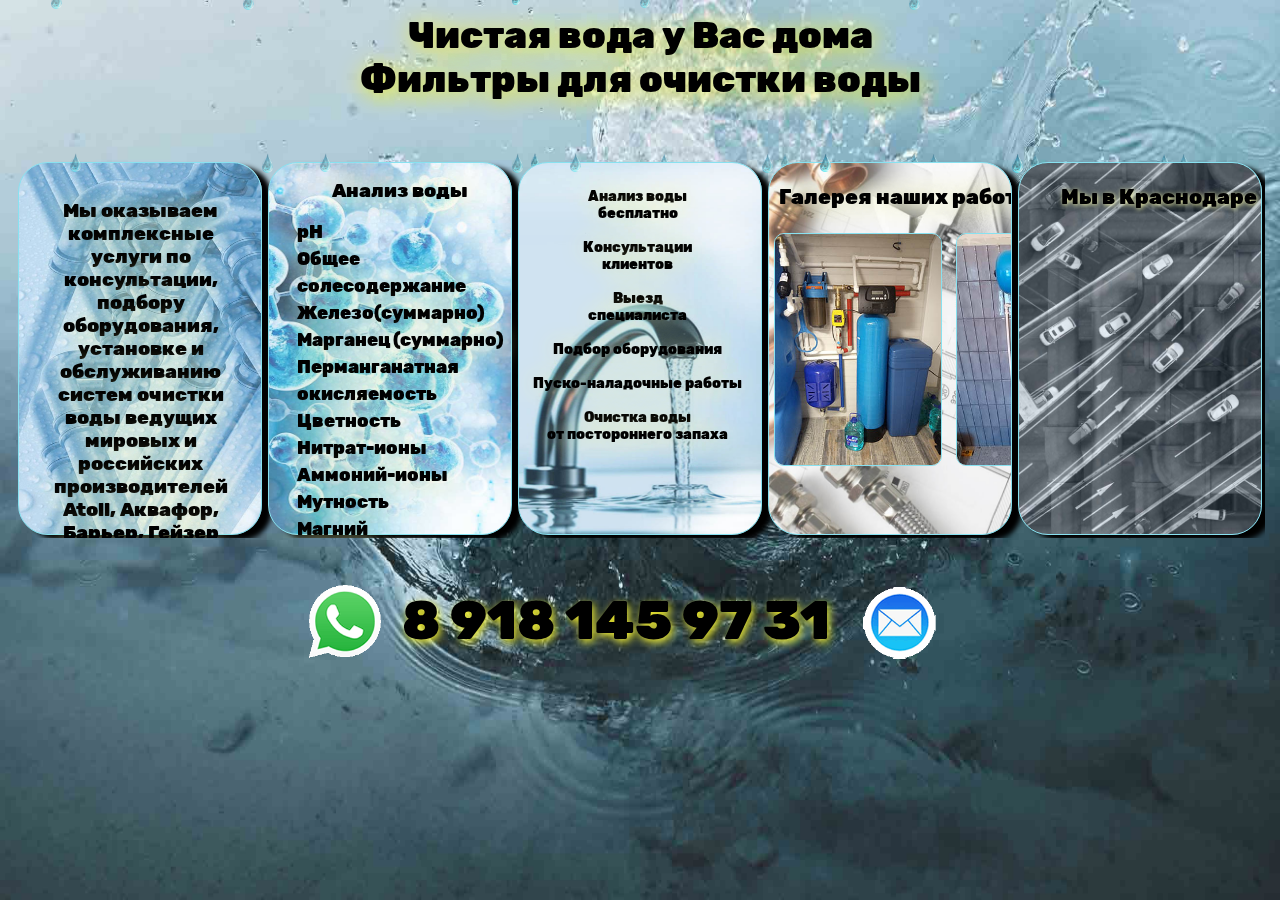
<file: index.html>
<!DOCTYPE HTML>
<html lang="ru-RU">

<head>
		<meta charset="UTF-8">
        <meta http-equiv="X-UA-Compatible" content="IE=edge">
		<meta name="viewport" content="width=device-width, initial-scale=1.0">
       <meta name="description" content="Оказываем комплексные услуги по консультации, подбору оборудования, установке и обслуживанию систем очистки воды "/>
       <meta name="keywords" content="Краснодар, чистая вода, системы очистки воды,фильтр воды ,осмос ,анализ воды"/>
		<meta name="yandex-verification" content="1841fd29a1da5c31">	  
		<title>Чистая Вода</title>
	   <link rel="shortcut icon" href="img/favicon.ico"/>
		<link rel="stylesheet" href="style.css"/>
		<!-- Yandex.Metrika counter -->
	<script type="text/javascript" >
   (function(m,e,t,r,i,k,a){m[i]=m[i]||function(){(m[i].a=m[i].a||[]).push(arguments)};
   m[i].l=1*new Date();
   for (var j = 0; j < document.scripts.length; j++) {if (document.scripts[j].src === r) { return; }}
   k=e.createElement(t),a=e.getElementsByTagName(t)[0],k.async=1,k.src=r,a.parentNode.insertBefore(k,a)})
   (window, document, "script", "https://mc.yandex.ru/metrika/tag.js", "ym");

   ym(97763986, "init", {
        clickmap:true,
        trackLinks:true,
        accurateTrackBounce:true
   });
</script>
<noscript><div><img src="https://mc.yandex.ru/watch/97763986" style="position:absolute; left:-9999px;" alt="" /></div></noscript>
<!-- /Yandex.Metrika counter -->
</head>

 <body>
 
				
				<div class="dropbase">
					<div class="drop1">
					<img src="img/122.png">
					</div>

					<div class="drop2">
					<img src="img/122.png">
					</div>
			
					<div class="drop3">
					<img src="img/122.png">
					</div>
					<div class="drop3">
					<img src="img/122.png">
					</div>
					<div class="drop4">
					<img src="img/122.png">
					</div>
					<div class="drop5">
					<img src="img/122.png">
					</div>
				</div>	
			
		<div class="head">
		
			
			<p>Чистая вода у Вас дома<br>
			Фильтры для очистки воды</p>
			
		</div>
		
		
	<div class="container">
			
			<div class="card0">
					
				<div class="card0-content">
						
						<div class="number">
							<a href="tel:+79181459731">
								<img class="call" src="img/call1.gif">
						</a>
						</div>
			
						<div class="whatsapp">
							<a href="https://wa.me/79181459731">
							<img class="whatsapp" src="img/whatsapp.gif">
							</a>
					
						</div>
						<div class="mailto">
							<a href="feedback.html">
							<img class="whatsapp" src="img/mailto.gif">
							</a>
					
						</div>
						<div class="login">
							<a href="underconstruction.html">
							<img class="whatsapp" src="img/login.gif">
							</a>
					
						</div>
				</div>
				
			</div>
			
		<div class="card1">
				<a id="card1"></a>	
					
			<div class="card1-content">
				<div class="dropbase">
					<div class="drop1">
					<img src="img/122.png">
					</div>

					<div class="drop2">
					<img src="img/122.png">
					</div>
			
					<div class="drop3">
					<img src="img/122.png">
					</div>
					<div class="drop3">
					<img src="img/122.png">
					</div>
					<div class="drop4">
					<img src="img/122.png">
					</div>
					<div class="drop5">
					<img src="img/122.png">
					</div>
				</div>
							
				<p>Мы оказываем комплексные услуги по консультации,
				подбору оборудования, установке и обслуживанию
				систем очистки воды ведущих мировых и российских
				производителей
				Atoll, Аквафор, Барьер, Гейзер</p>
				
				
			</div>
					<div class="desktop_disable">
						
						<div class="arrow_down">
							<a href="#card2">
						</div>		
					</div>
					
		</div>
		
		<div class="card2">
		<a id="card2"></a>
			<div class="dropbase">
					<div class="drop1">
					<img src="img/122.png">
					</div>

					<div class="drop2">
					<img src="img/122.png">
					</div>
			
					<div class="drop3">
					<img src="img/122.png">
					</div>
					<div class="drop4">
					<img src="img/122.png">
					</div>
					<div class="drop5">
					<img src="img/122.png">
					</div>
				</div>	
					
			<div class="card2-content">
				
				<p>Анализ воды</p>
				<ul>
					<li>pH</li>
					<li>Общее солесодержание</li>
					<li>Железо(суммарно)</li>
					<li>Марганец (суммарно)</li>
					<li>Перманганатная<wbr/>окисляемость</li>
					<li>Цветность</li>
					<li>Нитрат-ионы</li>
					<li>Аммоний-ионы</li>
					<li>Мутность</li>
					<li>Магний</li>
					<li>Нитрит-ионы</li>
					<li>Жесткость (общая)</li>
				</ul>
					<div class="desktop_disable" style="position: absolute;">
						<div class="arrow_up">
							<a href="#card1">
						</div>
						<div class="arrow_down">
							<a href="#card3">
						</div>		
					</div>
			</div>
		</div>
		<div class="card3">
			<a id="card3"></a>
					
			<div class="card3-content">
				<div class="dropbase">
					<div class="drop1">
					<img src="img/122.png">
					</div>

					<div class="drop2">
					<img src="img/122.png">
					</div>
			
					<div class="drop3">
					<img src="img/122.png">
					</div>
					<div class="drop4">
					<img src="img/122.png">
					</div>
					<div class="drop5">
					<img src="img/122.png">
					</div>
				</div>
				<br>
				<p>Анализ воды<br>бесплатно<br>
				<br>Консультации<br>клиентов<br>
				<br>Выезд<br>специалиста<br><br> 
				Подбор оборудования<br><br>
				Пуско-наладочные работы<br><br>
				Очистка воды<br>от постороннего запаха
				<br><br>
				
				</p>
					
				
					<div class="desktop_disable" style="position: absolute;">
						<div class="arrow_up">
							<a href="#card2">
						</div>
						<div class="arrow_down">
							<a href="#card4">
						</div>
					</div>		
			</div>
									
		</div>
		
		<div class="card4">
					<div class="desktop_disable">
						<div class="arrow_up">
							<a href="#card3">
						</div>
						
						<div class="arrow_down">
							<a href="#card5">
						</div>	
					</div>			
				<a id="card4"></a>	
					
				
					
					<div class="dropbase">
					<div class="drop1">
					<img src="img/122.png">
					</div>

					<div class="drop2">
					<img src="img/122.png">
					</div>
			
					<div class="drop3">
					<img src="img/122.png">
					</div>
					<div class="drop4">
					<img src="img/122.png">
					</div>
					<div class="drop5">
					<img src="img/122.png">
					</div>
				</div>
					
					
			<p>Галерея наших работ</p>
			
				
			<div class="card4-content">
				<div class="dropbase">
					<div class="drop1">
					<img src="img/122.png">
					</div>

					<div class="drop2">
					<img src="img/122.png">
					</div>
			
					<div class="drop3">
					<img src="img/122.png">
					</div>
					<div class="drop4">
					<img src="img/122.png">
					</div>
					<div class="drop5">
					<img src="img/122.png">
					</div>
				</div>
						
				<div class="slide1">
					<a href="img/s1_b.jpg" target="_blank"><img src="img/s1.jpg"></a>
					<a href="img/s2_b.jpg" target="_blank"><img src="img/s2.jpg"></a>
					<a href="img/s3_b.jpg" target="_blank"><img src="img/s3.jpg"></a>
					<a href="img/s4_b.jpg" target="_blank"><img src="img/s4.jpg"></a>
					<a href="img/s5_b.jpg" target="_blank"><img src="img/s5.jpg"></a>					
					<a href="img/s6_b.jpg" target="_blank"><img src="img/s6.jpg"></a>
					<a href="img/s7_b.jpg" target="_blank"><img src="img/s7.jpg"></a>
					<a href="img/s8_b.jpg" target="_blank"><img src="img/s8.jpg"></a>			
					<a href="img/s9_b.jpg" target="_blank"><img src="img/s9.jpg"></a>
					
				</div>
						
						
								
					
			</div>
							
		</div>
			<div class="card5">
			
				<a id="card5"></a>
				<div class="desktop_disable">
						<div class="arrow_up">
							<a href="#card4">
						</div>
						
						
					</div>			
			<p>Мы в Краснодаре</p>
			
				
				<div class="map_big">
					<iframe src="https://yandex.ru/map-widget/v1/?um=constructor%3A15c21d2cba0a865621ea962e048529e1ac398bd08e7b8bad8cf3170c334c91db&amp;source=constructor" width="100%" height="600" frameborder="0"></iframe>
				</div>
				<div class="map_small">
					<iframe src="https://yandex.ru/map-widget/v1/?um=constructor%3A15c21d2cba0a865621ea962e048529e1ac398bd08e7b8bad8cf3170c334c91db&amp;source=constructor" width="100%" height="300" frameborder="0"></iframe>
				</div>
					
				
			</div>
	</div>
	<div class="foot">
				<!--<div class="number">
					<a href="tel:+79181459731">
					
					</a>
				</div> -->
			
				<div class="whatsapp">
					<a href="https://wa.me/79181459731">
					<!--img class="whatsapp" src="img/whatsapp.gif"/-->
					</a>
					
				</div>
				<div class="mailto">
							<a href="feedback.html">
							<!--<img class="whatsapp" src="img/whatsapp.gif">-->
							</a>
					
						</div>
				
				<p>8 918 145 97 31</p>
				
				
		</div>
		
			
			
		
	
	
</body>
</html>
</file>
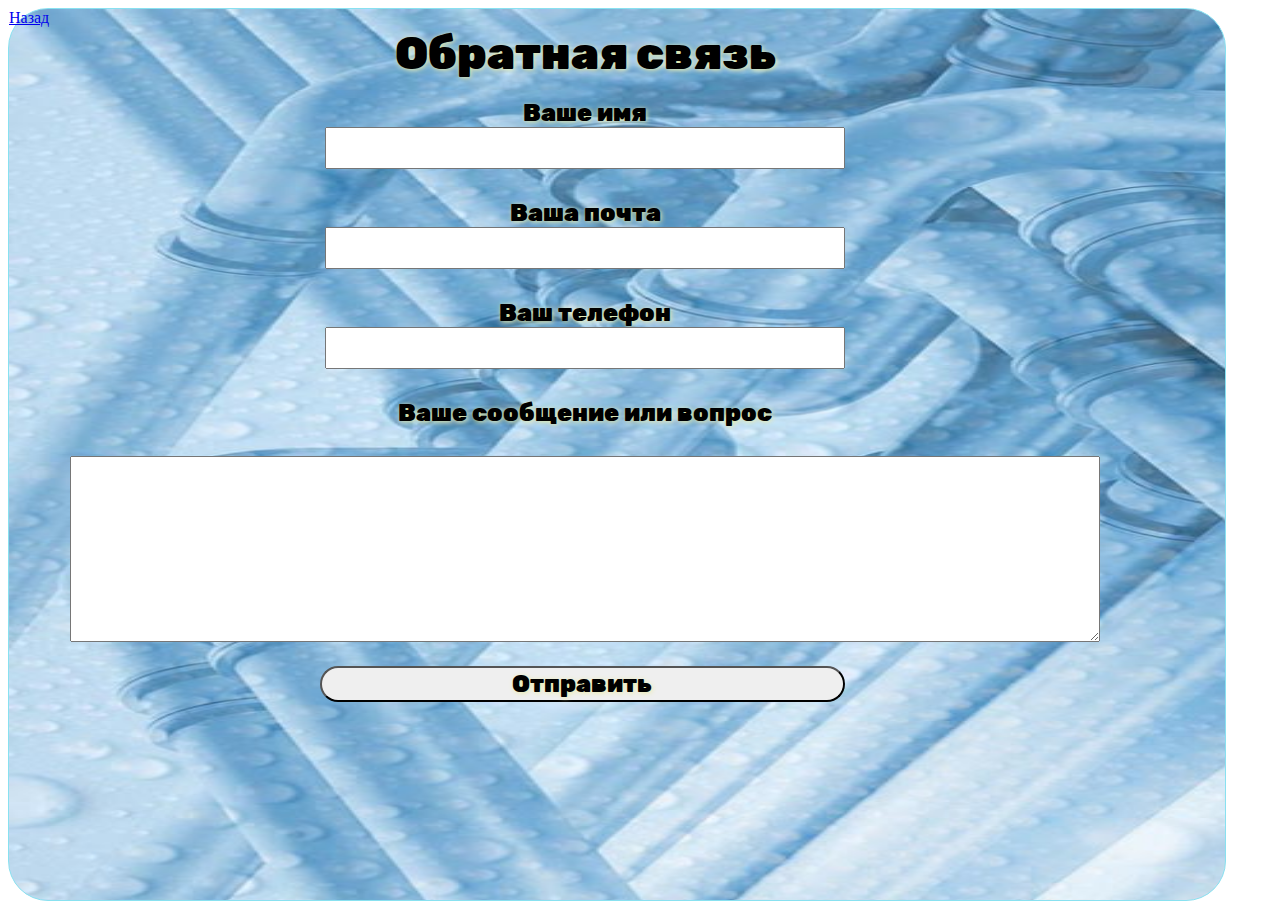
<file: feedback.html>
<!DOCTYPE HTML>
<html lang="ru-RU">

<head>
		<meta charset="UTF-8">
        <meta http-equiv="X-UA-Compatible" content="IE=edge">
		<meta name="viewport" content="width=device-width, initial-scale=1.0">
       <meta name="description" content="Мы оказываем комплексные услуги по консультации, подбору оборудования, установке и обслуживанию систем очистки воды "/>
       <meta name="keywords" content="Краснодар, чистая вода, системы очистки воды,фильтр воды ,осмос ,анализ воды"/>
		<meta name="yandex-verification" content="1841fd29a1da5c31">	  
		<title>Обратная связь</title>
	   <link rel="shortcut icon" href="img/favicon.ico"/>
		<link rel="stylesheet" href="feedback.css"/>

	

</head>
		<body>
			<div class="forma">
			<form action="" method="post">
			<a href="#" onclick="history.back();">Назад</a>
				<br>
				<p style="font-size: 5vh;">Обратная связь</p><br>
				<p>
				<label for="username">Ваше имя</label><br>
				<input type="text" name="username" id="username">
				<br><br>
				<label for="email">Ваша почта</label><br>
				<input type="text" name="emil" id="email">
				<br><br>
				<label for="phonenumber">Ваш телефон</label><br>
				<input type="text" name="phonenumber" id="phonenumber">
				<br><br>
				<label for="feedback">Ваше сообщение или вопрос</label><br>
				<br>
				<textarea row="40" cols="45" name="text">
				</textarea>
			</p><br>
				<button type="submit"><p>Отправить</p></button>
			</form>
			</div>
			
			

	
	
		</body>
</html>
</file>
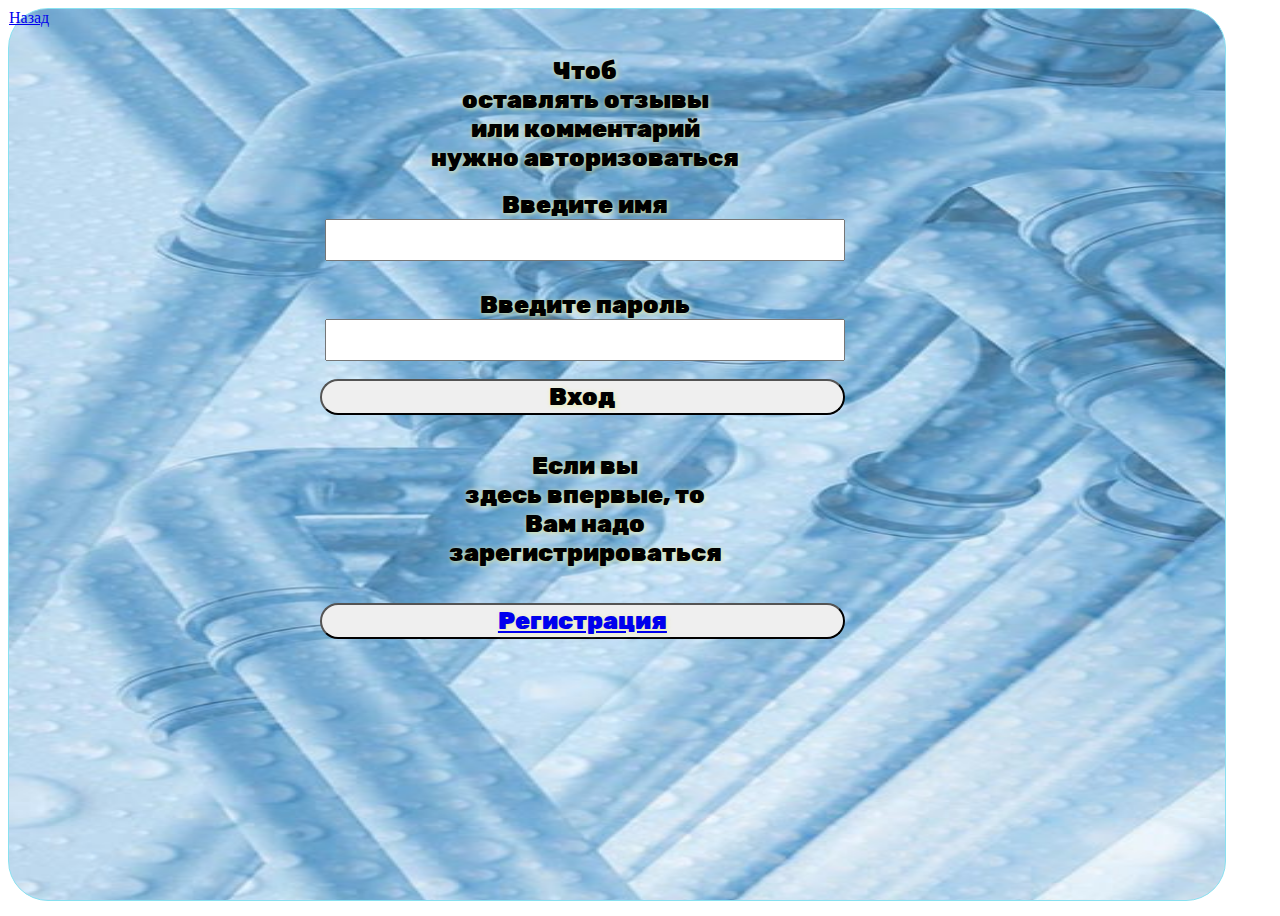
<file: login.html>
<!DOCTYPE HTML>
<html lang="ru-RU">

<head>
		<meta charset="UTF-8">
        <meta http-equiv="X-UA-Compatible" content="IE=edge">
		<meta name="viewport" content="width=device-width, initial-scale=1.0">
       <meta name="description" content="Мы оказываем комплексные услуги по консультации, подбору оборудования, установке и обслуживанию систем очистки воды "/>
       <meta name="keywords" content="Краснодар, чистая вода, системы очистки воды,фильтр воды ,осмос ,анализ воды"/>
		<meta name="yandex-verification" content="1841fd29a1da5c31">	  
		<title>Вход/Login</title>
	   <link rel="shortcut icon" href="img/favicon.ico"/>
		<link rel="stylesheet" href="login.css"/>

	

</head>
		<body>
			<div class="forma">
			<form action="" method="post">
			<a href="#" onclick="history.back();">Назад</a>
				<p><br>Чтоб<br> оставлять отзывы<br>
				или комментарий<br> нужно авторизоваться</p><br>
			<p>
				<label for="username">Введите имя</label><br>
				<input type="text" name="username" id="username">
				<br><br>
				<label for="password">Введите пароль</label><br>
				<input type="text" name="password" id="password">
			</p><br>
				<button type="submit"><p>Вход</p></button>
				
				<br><br>
				<p>Если вы<br> здесь впервые, то<br> Вам надо<br> зарегистрироваться</p><br>
				<br><button type="submit"><p><a href="registration.html">Регистрация</p></button><br>
			</form>
			</div>
			
			

	
	
		</body>
</html>
</file>
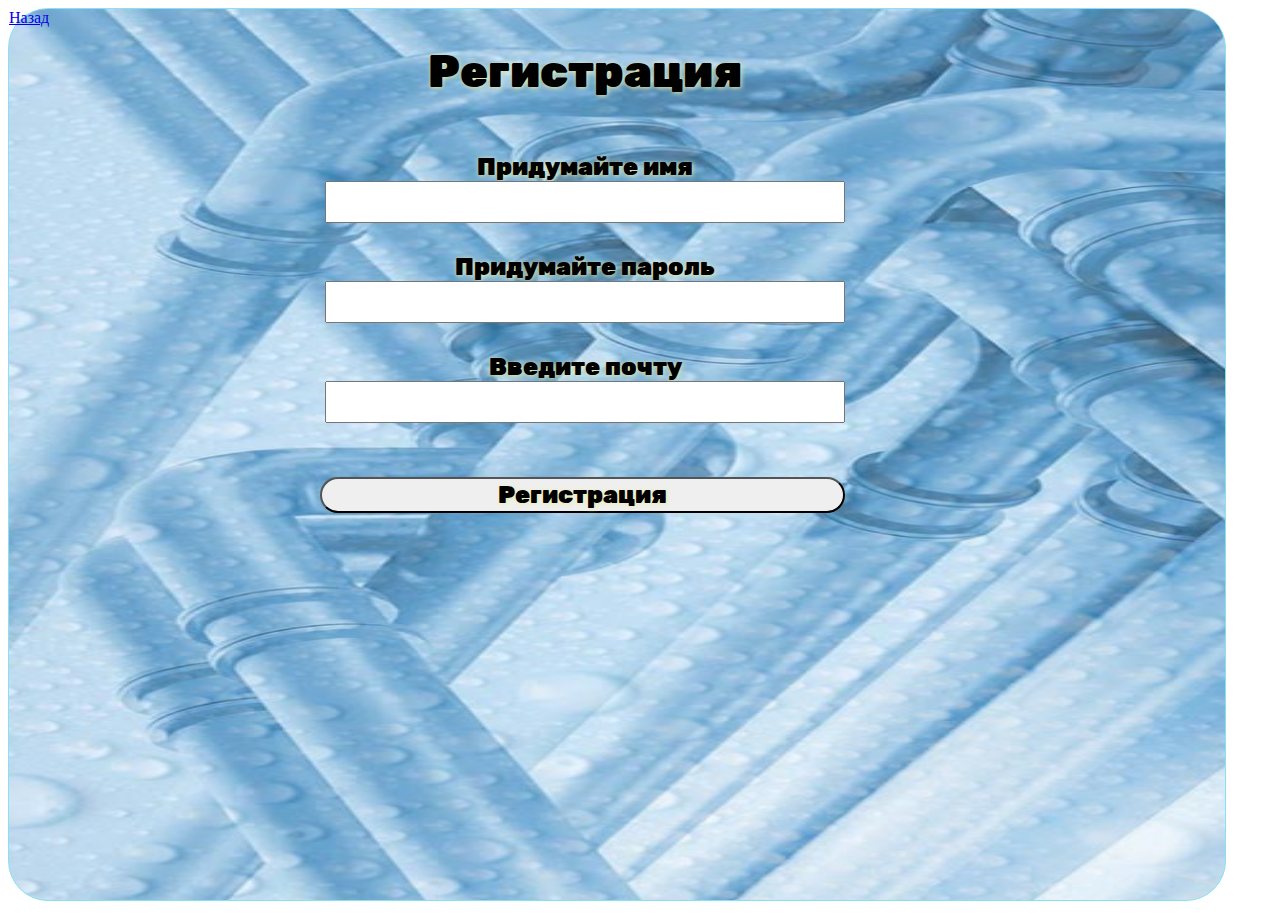
<file: registration.html>
<!DOCTYPE HTML>
<html lang="ru-RU">

<head>
		<meta charset="UTF-8">
        <meta http-equiv="X-UA-Compatible" content="IE=edge">
		<meta name="viewport" content="width=device-width, initial-scale=1.0">
       <meta name="description" content="Мы оказываем комплексные услуги по консультации, подбору оборудования, установке и обслуживанию систем очистки воды "/>
       <meta name="keywords" content="Краснодар, чистая вода, системы очистки воды,фильтр воды ,осмос ,анализ воды"/>
		<meta name="yandex-verification" content="1841fd29a1da5c31">	  
		<title>Вход/Login</title>
	   <link rel="shortcut icon" href="img/favicon.ico"/>
		<link rel="stylesheet" href="registration.css"/>

	

</head>
		<body>
			<div class="forma">
			<form action="" method="post">
			<a href="#" onclick="history.back();">Назад</a>
				<br><br>
				<p style="font-size: 5vh;">Регистрация</p><br>
				<br><br><p>
				<label for="username">Придумайте имя</label><br>
				<input type="text" name="username" id="username">
				<br><br>
				<label for="password">Придумайте пароль</label><br>
				<input type="text" name="password" id="password">
				<br><br>
				<label for="email">Введите почту</label><br>
				<input type="text" name="password" id="password">
			</p><br><br>
				<br><button type="submit"><p>Регистрация</p></button><br>
			</form>
			</div>
			
			

	
	
		</body>
</html>
</file>
<file: style.css>
@font-face{
	font-family: 'Rubik Black';
	src: local('Rubik Black'),url('fonts/Rubik Black.ttf');
}
@font-face{
	
	font-family: 'ViaodaLibre-Regular';
	src: local('ViaodaLibre-Regular'),url('fonts/ViaodaLibre-Regular.ttf');
}

*{
	max-width: 100vw;
	/*
	max-width: 100vw;
	max-height: 100vh;
	display: inline-block;
	*/
	
	z-index: 1;
	margin: 0;
    padding: 0;
		
}
body {
	background-color: rgba(0, 0, 0, 0.5);
	scroll-behavior: smooth;
}

.dropbase{
	height: 100vh;
	display: inline;
	position: sticky;
	z-index: 1;
}
.drop1 img{
	height:19px;
	z-index: 1;
}
.drop2 img{
	height:20px;
	z-index: 1;
}
.drop3 img{
	height:15px;
	z-index: 1;
}
.drop4 img{
	height:18px;
	z-index: 1;
}
.drop5 img{
	height:20px;
	z-index: 1;
}
@keyframes move1 {
	from {
		margin-top: -17vh;
	}
	to {
		margin-top: 110vh;
	}
}
@keyframes move2 {
	from {
		margin-top: -19vh;
	}
	to {
		margin-top: 110vh;
	}
}
@keyframes move3 {
	from {
		margin-top: -24vh;
	}
	to {
		margin-top: 110vh;
	}
}
@keyframes move4 {
	from {
		margin-top: -22vh;
	}
	to {
		margin-top: 110vh;
	}
}
@keyframes move5 {
	from {
		margin-top: -20vh;
	}
	to {
		margin-top: 110vh;
	}
}

.drop1 {
	overflow: hidden;
	z-index: 2;
	display: inline-block;
	position: absolute;
	animation-direction: normal;
	animation-duration: 4.4s;
	animation-name: move1;
	animation-iteration-count: infinite;
	animation-timing-function: linear;
	/*border: 1px solid black;*/
	top: -10px;
	left: 20vw;
}
.drop2 {
	z-index: 2;
	overflow: hidden;
	display: inline-block;
	position: absolute;
	animation-direction: normal;
	animation-duration: 4.7s;
	animation-name: move2;
	animation-iteration-count: infinite;
	animation-timing-function: linear;
	/*border: 1px solid black;*/
	top: -10px;
	left: 30vw;
}

.drop3 {
	z-index: 2;
	overflow: hidden;
	display: inline-block;
	position: absolute;
	animation-direction: normal;
	animation-duration: 6.4s;
	animation-name: move3;
	animation-iteration-count: infinite;
	animation-timing-function: linear;
	/*border: 1px solid black;*/
	top: -10px;
	left: 40vw;
}
.drop4 {
	z-index: 2;
	overflow: hidden;
	display: inline-block;
	position: absolute;
	animation-direction: normal;
	animation-duration: 7s;
	animation-name: move4;
	animation-iteration-count: infinite;
	animation-timing-function: linear;
	/*border: 1px solid black;*/
	top: -10px;
	left: 50vw;
}
.drop5 {
	z-index: 2;
	overflow: hidden;
	display: inline-block;
	position: absolute;
	animation-direction: normal;
	animation-duration: 5s;
	animation-name: move5;
	animation-iteration-count: infinite;
	animation-timing-function: linear;
	/*border: 1px solid black;*/
	top: -10px;
	left: 60vw;
}
.head{
	
	background-color: #47A6C9;
    display: none;
	position: relative;
    height: 10vh;
	width: 99vw;
	/*padding: 3.3rem;
	position: relative;
	*/
	
	left: 0;
	top: 0;
	z-index:3;
	background-image: url("img/head.jpg");
	
	background-repeat: no-repeat;
	 background-size: 99vw 10vh;
	border-radius: 5px;
	border: 4px outset #1686AD;
	/*transform: translate(-10%, -10%);*/
	
}
.head p{
	margin: 1vw auto;
	z-index:3;
	display: block;
	
	/*font-family: 'Panton Rust';
	top: 15px;
	left: 6%;
	
	
	
	*/
	font-family: 'Rubik Black';
	color: black;
	text-shadow:  2px 3px 13px #F1ED2F;
	font-size: 6vw;
	vertical-align: middle;
	text-align: center;
	
}
.foot{
	
	
	
	display: none;
	/*
	
	position: static;
	height: 10vh;
	width: 100vw;
	margin: 0px 80vw;	
	background-image: url("img/head.jpg");
	background-repeat: no-repeat;
	 background-size: 99vw 9.9vh;
	white-space: nowrap;
	grid-template-columns: 50px auto 1fr;
	grid-template-columns: 10vh;
	margin: 10px 10px 10px auto;
	
	
	
	top:1px;
	z-index:3;
	border-radius: 5px;
	border: 4px outset #1686AD;
	
	
	
	border: 3px solid white;
	justify-content: center;
	background: none;
	align-items: center;
	left: 23vw;
	*/
	
}





.container{
	display: block;
	position; relative;
	white-space: normal;
	/*top: 120px;*/
	left: 0;
	z-index:4;
	scroll-behavior: smooth;
}
.arrow_down
	{
	margin: 90vh 0px 0px 87vw;	
	display: flex; 
	position: absolute;
	/*border: 3px solid #88E1F0;*/
	z-index:2;
	width: 0px;
	height:0px;	
		
	}
.arrow_down a
		{
		
		display: flex;
		position: absolute;
		z-index: 1;
		height: 50px;
		width: 50px;
	/*border: 3px solid orange;*/
		white-space: nowrap;
		text-decoration: none;
		background-image: url("img/arrow_down.gif");
		background-repeat: no-repeat;
		background-size: 50px 50px;	
			
		}
.arrow_up
	{
	margin: 20px 0px 0px 87vw;	
	display: flex; 
	position: absolute;
	/*border: 3px solid #88E1F0;*/
	z-index:1;
	width: 0px;
	height:0px;	
		
	}
.arrow_up a
		{
		
		display: flex;
		position: absolute;
		z-index: 1;
		height: 50px;
		width: 50px;
	/*border: 3px solid orange;*/
		white-space: nowrap;
		text-decoration: none;
		background-image: url("img/arrow_up.gif");
		background-repeat: no-repeat;
		background-size: 50px 50px;	
			
		}			

.card0{
	display: flex; 
	position: sticky;
	border: 1px solid #88E1F0;
	z-index:3;
	width: 0px;
	height: 0px;
	margin-left: auto;
	margin-right: 16vw;
	justify-content: flex-end;
    
	
	/*
	align-items: center;
	justify-content: center;
	margin-left: 79%;
	margin-right: 21%;
	margin: 0px 10px 0px 0px;
	background: url("img/1.jpg");
	margin-top: 40%;
	background-repeat: no-repeat;
	 background-size: 99.8vw 100vh;
	width: 99.8vw;
	height: 100vh;
	border-radius: 10px;
	*/
}
.card0-content
	{
	/*border: 3px solid green;*/
	top: 26vh;
	display: block;
	position: relative;
	z-index:3;
	justify-content: flex-end;
	/*
	border: 3px solid green;
	width: 100vw;
	white-space: nowrap;*/
	overflow: hidden;
	}
	
.whatsapp{
	
	
	background: none;
	white-space: nowrap;
	display: flex;
    position: relative;
	/*border: 3px solid green;*/
	height: 8vh;
	width: 8vh;
	
	right:0px;
	z-index:3;
	
	
}	
.whatsapp a{
	display: flex;
	position: fixed;
	z-index: 3;
	height: 8vh;
	width: 8vh;
	/*border: 3px solid orange;
	height: 52px;
	width: 52px;
	
	*/
	white-space: nowrap;
	text-decoration: none;
	/*background-image: url("img/whatsapp.gif");
	background-repeat: no-repeat;
	 background-size: 8vh 8vh;
*/
	
	 
}
.number{
	
	height: 8vh;
	width: 8vh;
	background: none;
    white-space: nowrap;
	display: flex;
    position: sticky;
	bottom: 0px;
	z-index:3;
	/*
	height: 53px;
	width: 53px;
	left: 3vw;
	bottom:0px;
	grid-column-start: 1;
	grid-column-end: 1;
	grid-row-start: 1;
	grid-row-end: 1;
	justify-content: right;
    align-items: center;
	justify-content: center;
	background-image: url("img/head.jpg");
	align-items: center;
	left: 23vw;
	border: 3px solid brown;
	display: flex;
    position: absolute;
	*/
	
}		
.number a{
	
	height: 8vh;
	width: 8vh;
	display: flex;
	position: fixed;
	z-index: 2;
	white-space: nowrap;
	text-decoration: none;
	/*border: 3px solid orange;
	background-image: url("img/call1.gif");
	background-repeat: no-repeat;
	 background-size: 8vh 8vh;*/
}
.mailto
	{
			
	background: none;
	white-space: nowrap;
	display: flex;
    position: relative;
	/*border: 3px solid green;*/
	height: 8vh;
	width: 8vh;
	right:0px;
	z-index:1;
	}
.mailto a
	{
	display: flex;
	position: fixed;
	z-index: 1;
	height: 8vh;
	width: 8vh;
	/*border: 3px solid orange;*/
	white-space: nowrap;
	text-decoration: none;
	background-image: url("img/mailto.gif");
	background-repeat: no-repeat;
	 background-size: 8vh 8vh;
		
		
	}
.login
	{
				
	background: none;
	white-space: nowrap;
	display: flex;
    position: relative;
	/*border: 3px solid green;*/
	height: 8vh;
	width: 8vh;
	right:0px;
	z-index:1;	
	}
.login a
	{
	display: flex;
	position: fixed;
	z-index: 1;
	height: 8vh;
	width: 8vh;
	/*border: 3px solid orange;*/
	white-space: nowrap;
	text-decoration: none;
	background-image: url("img/login.gif");
	background-repeat: no-repeat;
	 background-size: 8vh 8vh;
	
	}
.card1{
	display: flex; 
	position: sticky;
	border: 1px solid #88E1F0;
	z-index:2;
	background: url("img/1.jpg");
	background-repeat: no-repeat;
	 background-size: 99.8vw 100vh;
	width: 99.8vw;
	height: 100vh;
	border-radius: 10px;
}
.card1-content p{
	
	z-index :2;
	font-family: 'ViaodaLibre-Regular';
	font-weight: bold;
	/*font-family: 'Rubik Black';
	font-family: 'Panton Rust';*/
	left: 8%;
	top: 9vh;
	width: 80vw;
	font-size: 4.3vh;
	position: absolute;
	text-align: center;
	color: black;
	text-shadow:  1px 1px 5px #EBEDA9;
}
.card2 {
	display: flex; 
	position: sticky;
	border: 1px solid #88E1F0;
	z-index:2;
	background: url("img/2.jpg");
	background-repeat: no-repeat;
	 background-size: 99.8vw 100vh;
	width: 99.8vw;
	height: 100vh;
	border-radius: 10px;
}
.card2-content p {
	
	z-index:5;
	font-family: 'ViaodaLibre-Regular';
	font-weight: bold;
	
	/*font-family: 'Panton Rust';
	font-family: 'Rubik Black';
	*/
	display: flex;
	width: 73vw;
	position: absolute;
	left: 12%;
	top: 5.7vh;
	text-wrap: nowrap;
	font-size: 5vh;
	
	text-align: center;
	color: black;
	text-shadow:  2px 3px 5px #EBEDA9;
	
}
.card2-content ul {
	
	z-index:2;
	font-family: 'ViaodaLibre-Regular';
	font-weight: bold;
	list-style-type: none; /* Убирает буллиты */
	line-height: 1.5;
	
	left: 14vw;
	top: 15vh;
	width: 80vw;
	font-size: 3.4vh;
	position: absolute;
	text-align: left;
	color: #black;
	text-shadow:  2px 3px 5px #EBEDA9;
	
	
}
.card3 {
	display: flex; 
	position: sticky;
	border: 1px solid #88E1F0;
	z-index:2;
	background: url("img/3.jpg");
	background-repeat: no-repeat;
	 background-size: 99.8vw 100vh;
	width: 99.8vw;
	height: 100vh;
	border-radius: 10px;
}
.card3-content{
	display: flex;
	position: absolute;
	z-index:3;
	width: 100vw;
	/*white-space: nowrap;*/
	overflow: hidden;
}
.card3-content p {

	z-index:4;
	font-family: 'ViaodaLibre-Regular';
	font-weight: bold;
	margin:  20% auto;
	position: relative;
	width: 80vw;
	top: -5vh;
	font-size: 3.7vh;
	
	text-align: center;
	color: black;
	text-shadow:  1px 1px 25px #EBEDA9;
	
}
.card4 {
	display: flex;
	position: sticky;
	border: 1px solid #88E1F0;
	z-index:2;
	background: url("img/tools4.jpg");
	background-repeat: no-repeat;
	 background-size: 99.8vw 100vh;
	width: 99.8vw;
	height: 100vh;
	border-radius: 10px;
}
.card4-content{
	display: inline-block;
	position: relative;
	z-index:3;
	top: 35px;
	height: 83%;
	white-space: nowrap;
	overflow: hidden;
}
.card4 p {

	z-index:1;
	font-family: 'ViaodaLibre-Regular';
	font-weight: bold;
	width: 100vw;
	display: flex;
	left: 5vw;
	top: 8vh;
	width: 90vw;
	font-size: 4vh;
	position: absolute;
	text-align: center;
	color: black;
	text-shadow:  1px 1px 25px #EBEDA9;
	
}
.card5{
	display: flex; 
	position: relative;
	border: 1px solid #88E1F0;
	z-index:2;
	background: url("img/5.jpg");
	background-repeat: no-repeat;
	 background-size: 99.8vw 100vh;
	width: 99.8vw;
	height: 100vh;
	border-radius: 10px;
}
.card5-content{
	width: 70vw;
	display: flex;
	position: relative;
	margin: auto;
	justify-content: center;
	z-index: 2;
}

.card5 p {
	display: flex;
	position: absolute;
	z-index:1;
	font-family: 'ViaodaLibre-Regular';
	font-weight: bold;
	width: 100vw;
	justify-content: center;
	left: 2vh;
	top: 4vh;
	width: 90vw;
	font-size: 4vh;
	
	color: black;
	text-shadow:  1px 1px 25px #EBEDA9;
	
}


.slide1{
	z-index:2;
	top: 7vh;
	display: inline-block;
	position: sticky;
	animation: slide1 30s linear infinite;
	
}


.slide1 img{
	margin:50% 5px;
	display: inline-block;
	border-radius: 10px;
	width: 60vw;
	height: auto;
	z-index: 2;
	
	border: 1px solid #88E1F0;
	object-fit: cover;
	/*object-fit: contain;*/
}


@keyframes slide1 {
	from { 
	transform: translateX(100vw);
	}
	to{
		transform: translateX(-600vw);
		}
}






.map_small
	{
	display: none;
	}
.map_big{
	display: flex;
	position: absolute;
	z-index: 2;
	width: 85%;
	/*height: 50%;*/
	margin: 20% 4vw;
	
}
/*------------------------------------------------------------------*/
/*------------------------------------------------------------------*/
/*------------------------------------------------------------------*/

@media (min-width: 1081px){
	*{
	
	/*max-height: 100vh;*/
   /*overflow: none;*/
	
}


body{
	z-index: 3;
	width: 100vw;
	height: 100vh;	
background-image: url("img/bgh.jpg");	
background-repeat: no-repeat;
background-size:100vw 100vh;
/*border: 3px solid green;*/
	
}

.desktop_disable
	{
		display: none;
	}
.arrow_down, .arrow_up 
	{displayl: none;}	


	
.container{
	display: flex;
	position: relative;
	margin: 15px 15px;
	padding-top: 7vw;
	/*top: 120px;
	
	*/
	left: 0vw;
	z-index:3;	
	
	
	overflow-y: hidden;
	overflow-x: hidden;
}
.card0
	{
	display: none;
	}
	.head{
	left: 50%;
	width: 0px;
	/*background-color: transparent;*/
    height: 6vh;
	display: flex;
    position:relative;
	justify-content: center;
	z-index:3;
	/*background-image: url("img/head.jpg");
	background-size:auto;
	background-position: center;*/
	border: none;
}
.head p{
	width: 60vw;
	z-index:3;
	display: flex;
	position: relative;
	/*font-family: 'Panton Rust';*/
	font-family: 'Rubik Black';
	color: black;
	text-shadow:  2px 3px 23px #F1ED2F;
	font-size: 2.9vw;
	left: 50%;
	text-align: center;
	white-space: nowrap;
	/*
	line-height:20vh;
	text-align: center;
	top: 0;*/
}

	
.card1{
		
	margin:  3px 3px;	
	display: inline-block; 
	position: relative;
	border: 1px solid #88E1F0;
	z-index:3;
	background: url("img/1.jpg");
	/*background-repeat: no-repeat;*/
	background-size:20vw 30vw;
	width: 19vw;
	height: 29vw;
	/*justify-content: center;*/
	border-radius: 30px;
	/*transform: rotate(90deg);*/
	box-shadow: 10px 5px 5px black;
}
.card2 {
	margin:  3px 3px;		
	display: inline-block; 
	position: relative;
	border: 1px solid #88E1F0;
	z-index:3;
	background: url("img/2.jpg");
	/*background-repeat: no-repeat;*/
	background-size:19vw 29vw;
	width: 19vw;
	height: 29vw;
	/*justify-content: center;*/
	border-radius: 30px;
	box-shadow: 10px 5px 5px black;
}
.card3 {
	margin:  3px 3px;	
	display: inline-block;
	position: relative;
	border: 1px solid #88E1F0;
	z-index:3;
	background: url("img/3.jpg");
	background-repeat: no-repeat;
	background-size:19vw 29vw;
	width: 19vw;
	height: 29vw;
	/*justify-content: center;*/
	border-radius: 30px;
	box-shadow: 10px 5px 5px black;
}	
.card4 {
	margin:  3px 3px;
	display: flex;
	position: relative;
	border: 1px solid #88E1F0;
	z-index:3;
	background: url('img/tools4.jpg') no-repeat center center / cover;
	/*background: url("img/tools4.jpg");
	background-repeat: no-repeat;
	background-size:20vw 30vw;*/
	width: 19vw;
	height: 29vw;
	/*justify-content: center;
	*/
	border-radius: 30px;
	overflow: hidden;
	box-shadow: 10px 5px 5px black;
}
.card5{
	
	margin:  3px 3px;	
	display: flex;
	position: relative;
	border: 1px solid #88E1F0;
	border: 1px solid #88E1F0;
	z-index:3;
	background: url('img/5.jpg') no-repeat center center / cover;
	width: 19vw;
	height: 29vw;
	border-radius: 30px;
	box-shadow: 10px 5px 5px black;
}	
.card1-content p{
	justify-content: center;
	z-index :3;
	display: flex;
	position: relative;
	font-family: 'Rubik Black';
	/*font-family: 'Panton Rust';*/
	left: 1vw;
	font-size: 1.5vw;
	top: 4vh;
	width: 17vw;
	height: 25vw;
	
	color: black;
	text-shadow:  1px 1px 25px #EBEDA9;
}
.card2-content p {
	display: flex;
	position: relative;
	z-index :3;
	font-family: 'Rubik Black';
	
	justify-content: center;
	top: 1.3vw;
	font-size: 1.5vw;
	width: 16vw;
	
	
	
	/*text-align: center;*/
	color: black;
	text-shadow:  1px 1px 23px #EBEDA9;
	
}
.card2-content ul {
	
	display: block; 
	position: relative;
	z-index:3;
	font-family: 'Rubik Black';
	font-weight: bold;
	/*word-break: break-all;*/
	top: 2.6vw;
	left: 2.2vw;
	
	
	text-align: l;
	margin:  0px 0px;	
	width: 17vw;
	height: 25vw;
	font-size:2vh;
	
	color: #black;
	text-shadow:  2px 3px 23px #EBEDA9;
	
	
}
.card3-content p {
	display: flex;
	margin:  2vw 0px 0px 1.6vh;	
	position: relative;
	z-index :2;
	font-family: 'Rubik Black';
	/*left: 1vh;
	top: 3.5vh;
	justify-content: center;
	text-align: center;
	margin:  0px 0px;
	*/
	top: 0;
	width: 17vw;
	height: 28vw;
	font-size: 1.1vw;
	
	color: black;
	text-shadow:  1px 1px 23px #EBEDA9;
	
}
.card4-content{
	display: inline-block;
	position: relative;
	z-index:3;
	
	white-space: nowrap;
	overflow: hidden;
	width: 30vw;
	height: 40vw;
	
}



.card4 p {

	z-index:1;
	font-family: 'Rubik Black';
	/*width: 100vw;*/
	
	width: 20vw;
	height: 30vw;
	left: 0.1vw;
	top: 2.5vh;
	
	font-size: 2.3vh;
	justify-content: center;
	text-align: center;
	color: black;
	text-shadow:  1px 1px 25px #EBEDA9;
	
}
.card4-content
		{
		top: 0px;
		height: 100%;
		}
.card5-content{
	z-index:3;
	display: flex;
	position: absolute;
	width: 19vw;
	height: 29vw;
	margin: auto;
	justify-content: center;
	top: 1vw;
	
	
}
.card5 p {
	display: flex;
	position: absolute;
	z-index:1;
	font-family: 'Rubik Black';
	width: 19vw;
	height: 29vw;
	/*justify-content: center;*/
	margin: -1.5vh auto;
	font-size: 2.3vh;
	color: black;
	text-shadow:  1px 1px 5px #EBEDA9;
	
}
.map_big {
	z-index: 2;
	display:none;
}
.map_small{
	display: flex;
	/*width; 100%;*/
	position: absolute;
	z-index: 2;
	margin: 20% 40px;
	justify-content: center;
	
}
.slide1{
	z-index:1;
	

	position: sticky;
	animation: slide1 60s linear infinite;
	
}


.slide1 img{
	margin:5% 5px;
	display:flex
	position: sticky;
	border-radius: 10px;
	width: 13vw;
	height: 18vw;
	z-index: 2;
	
	border: 1px solid #88E1F0;
	object-fit: cover;
	/*object-fit: contain;*/
}
.foot{
	height: 11vh;
	width: 50vw;
	
	display: grid;
	position: relative;
	justify-content: center;
	grid-template-rows:10vh 50vh 10vh;
	grid-template-rows:10vh;
	text-decoration: none;
	background: none;
	white-space: nowrap;
	
	border: 3px solid white;
	bottom:0px;
	z-index:3;
	border: none;
	margin-top: 3%;
	margin-left: auto;
	margin-right: auto;
	/*
	margin: 5% 0% 0% 24%;
	overflow-y: hidden;
	overflow-x: hidden;
	padding: 0px 10px 1vh 1vw;
	border: 3px solid white;
	justify-content: center;
	background: none;
	align-items: center;
	left: 23vw;
	*/
	
}
.foot p {
	z-index:1;
	grid-column-start: 1;
	grid-column-end: 3;
	grid-row-start: 1;
	grid-row-end: 1;
	display: flex;
	position: relative;
	
	/*font-family: 'Panton Rust';
		margin: 10% 10% 10% 0%;
	display: flex;
	position: relative;
	left: 0vw;
	height: 10vh;
	width: 50vw;
	bottom: -3vh;	
	border: 3px solid blue;
	align-items: center;
	justify-content: center;
	margin: auto;
	*/
	
	font-family: 'Rubik Black';
	color: black;
	text-shadow:  2px 3px 9px #F1ED2F;
	font-size: 6vh;
	
	white-space: nowrap;
	margin-top: 3%;
	margin-left: 5%;
	margin-right: 0%;
	
	
}
.number
	{
	
	grid-column-start: 1;
	grid-column-end: 1;
	grid-row-start: 1;
	grid-row-end: 1;
	background: none;
    white-space: nowrap;
	
	display: flex;
	position: relative;
   
	height: 10vh;
	width: 10vh;
	bottom:0px;
	z-index:2;
	
	/*
	 align-items: center;
	justify-content: right;
	justify-content: center;
	background-image: url("img/head.jpg");
	align-items: center;
	left: 23vw;
	border: 3px solid brown;
	display: flex;
    position: absolute;
	*/
	
}		
.number a{
	display: flex;
	position: absolute;
	background: none;
	z-index: 2;
	white-space: nowrap;
	text-decoration: none;
	background-image: url("img/call1.gif");
	background-repeat: no-repeat;
	 background-size: 10vh 10vh;
	/*border: 3px solid green;
	
	background-image: url("img/call1.gif");
	background-repeat: no-repeat;
	 background-size: 75px 75px;	
	*/
	height: 10vh;
	width: 10vh;
}
.mailto
	{
	grid-column-start: 3;
	grid-column-end: 3;
	grid-row-start: 1;
	grid-row-end: 1;
	background: none;
    white-space: nowrap;
			
	
	display: flex;
    position: relative;
	/*border: 3px solid green;*/
	height: 10vh;
	width: 10vh;
	
	z-index:1;
	margin-left: 50%;
	margin-right: 0%;
	}
.mailto a
	{
	display: flex;
	position: absolute;
	z-index: 1;
	height: 10vh;
	width: 10vh;
	/*border: 3px solid orange;*/
	white-space: nowrap;
	text-decoration: none;
	background-image: url("img/mailto.gif");
	background-repeat: no-repeat;
	 background-size: 10vh 10vh;
	
		
	}

.whatsapp{
	
	grid-column-start: 1;
	grid-column-end: 1;
	grid-row-start: 1;
	grid-row-end: 1;
	height: 10vh;
	width: 10vh;
	background: none;
	white-space: nowrap;
	display: flex;
	position: relative;
	/*justify-content: left;
	 align-items: center;
	justify-content: right;
	justify-content: center;
	align-items: center;*/
	bottom:0px;
	z-index:2;
	margin-left: -90%;
	margin-right: 0%;
	
}	
.whatsapp a{
	justify-content: right;
	position: absolute;
	height: 10vh;
	width: 10vh;
	z-index: 2;
	background: none;
	white-space: nowrap;
	text-decoration: none;
	background-image: url("img/whatsapp.gif");
	background-repeat: no-repeat;
	background-size: 10vh 10vh;
	
}











@keyframes slide1 {
	from { 
	transform: translateX(20vw);
	}
	to{
		transform: translateX(-150vw);
		}
}

.dropbase{
	z-index:1;
	height: 100vh;
	display: inline;
	position: fixed;
	
}
.drop1 {
	overflow: hidden;
	z-index: 1;
	display: inline-block;
	position: absolute;
	animation-direction: normal;
	animation-duration: 4.4s;
	animation-name: move1;
	animation-iteration-count: infinite;
	animation-timing-function: linear;
	/*border: 1px solid black;*/
	top: -10px;
	left: 4vw;
}
.drop2 {
	z-index: 1;
	overflow: hidden;
	display: inline-block;
	position: absolute;
	animation-direction: normal;
	animation-duration: 4.7s;
	animation-name: move2;
	animation-iteration-count: infinite;
	animation-timing-function: linear;
	/*border: 1px solid black;*/
	top: -10px;
	left: 19vw;
}

.drop3 {
	z-index: 1;
	overflow: hidden;
	display: inline-block;
	position: absolute;
	animation-direction: normal;
	animation-duration: 6.4s;
	animation-name: move3;
	animation-iteration-count: infinite;
	animation-timing-function: linear;
	/*border: 1px solid black;*/
	top: -10px;
	left: 40vw;
}
.drop4 {
	z-index: 1;
	overflow: hidden;
	display: inline-block;
	position: absolute;
	animation-direction: normal;
	animation-duration: 7s;
	animation-name: move4;
	animation-iteration-count: infinite;
	animation-timing-function: linear;
	/*border: 1px solid black;*/
	top: -10px;
	left: 50vw;
}
.drop5 {
	z-index: 1;
	overflow: hidden;
	display: inline-block;
	position: absolute;
	animation-direction: normal;
	animation-duration: 5s;
	animation-name: move5;
	animation-iteration-count: infinite;
	animation-timing-function: linear;
	/*border: 1px solid black;*/
	top: -10px;
	left: 71vw;
}
}


/*transform: rotate(90deg);*/
/*--------------------------------------------------------*/
</file>
<file: feedback.css>
@font-face{
	font-family: 'Rubik Black';
	src: local('Rubik Black'),url('fonts/Rubik Black.ttf');
}
body
	{
		width: 100vw;
	height: 100vh;
	}
.forma
	{
	display: flex; 
	position: sticky;
	border: 1px solid #88E1F0;
	z-index:4;
	background: url("img/1.jpg");
	background-repeat: no-repeat;
	 background-size: 99.8vw 100vh;
	width: 95vw;
	height: 99vh;
	border-radius: 40px;
	padding: 0px 0px 0px 0px;	
	}
.forma p
	{
		width: 90vw;
		text-shadow:  1px 1px 5px #EBEDA9;
		margin: 0px 0px 0px 0px;
		font-family: 'Rubik Black';
		font-size: 2.7vh;
		text-align: center;
		/*white-space: nowrap;*/
		justify-content: center;
	}
.forma input
	{
		width: 40vw;
		height: 4vh;
		margin: auto 15%;
	}
.forma button
	{	
		display: block;
		position: relative;
		margin: auto 27%;
		text-align: center;
		border-radius: 40px;
		display: flex;
		width: 41vw;
		height: 4vh;
		
	}
.forma textarea
	{
		
	width: 80vw;
	height: 20vh;	
	font-family: 'Rubik Black';
		font-size: 2.7vh;	
		
	}
</file>
<file: login.css>
@font-face{
	font-family: 'Rubik Black';
	src: local('Rubik Black'),url('fonts/Rubik Black.ttf');
}
body
	{
		width: 100vw;
	height: 100vh;
	}
.forma
	{
	display: flex; 
	position: sticky;
	border: 1px solid #88E1F0;
	z-index:4;
	background: url("img/1.jpg");
	background-repeat: no-repeat;
	 background-size: 99.8vw 100vh;
	width: 95vw;
	height: 99vh;
	border-radius: 40px;
	padding: 0px 0px 0px 0px;	
	}
.forma p
	{
		width: 90vw;
		text-shadow:  1px 1px 5px #EBEDA9;
		margin: 0px 0px 0px 0px;
		font-family: 'Rubik Black';
		font-size: 2.7vh;
		text-align: center;
		/*white-space: nowrap;*/
		justify-content: center;
	}
.forma input
	{
		width: 40vw;
		height: 4vh;
		margin: auto 15%;
	}
.forma button
	{	
		display: block;
		position: relative;
		margin: auto 27%;
		text-align: center;
		border-radius: 40px;
		display: flex;
		width: 41vw;
		height: 4vh;
		
	}
</file>
<file: registration.css>
@font-face{
	font-family: 'Rubik Black';
	src: local('Rubik Black'),url('fonts/Rubik Black.ttf');
}
body
	{
		width: 100vw;
	height: 100vh;
	}
.forma
	{
	display: flex; 
	position: sticky;
	border: 1px solid #88E1F0;
	z-index:4;
	background: url("img/1.jpg");
	background-repeat: no-repeat;
	 background-size: 99.8vw 100vh;
	width: 95vw;
	height: 99vh;
	border-radius: 40px;
	padding: 0px 0px 0px 0px;	
	}
.forma p
	{
		width: 90vw;
		text-shadow:  1px 1px 5px #EBEDA9;
		margin: 0px 0px 0px 0px;
		font-family: 'Rubik Black';
		font-size: 2.7vh;
		text-align: center;
		/*white-space: nowrap;*/
		justify-content: center;
	}
.forma input
	{
		width: 40vw;
		height: 4vh;
		margin: auto 15%;
	}
.forma button
	{	
		display: block;
		position: relative;
		margin: auto 27%;
		text-align: center;
		border-radius: 40px;
		display: flex;
		width: 41vw;
		height: 4vh;
		
	}
</file>
